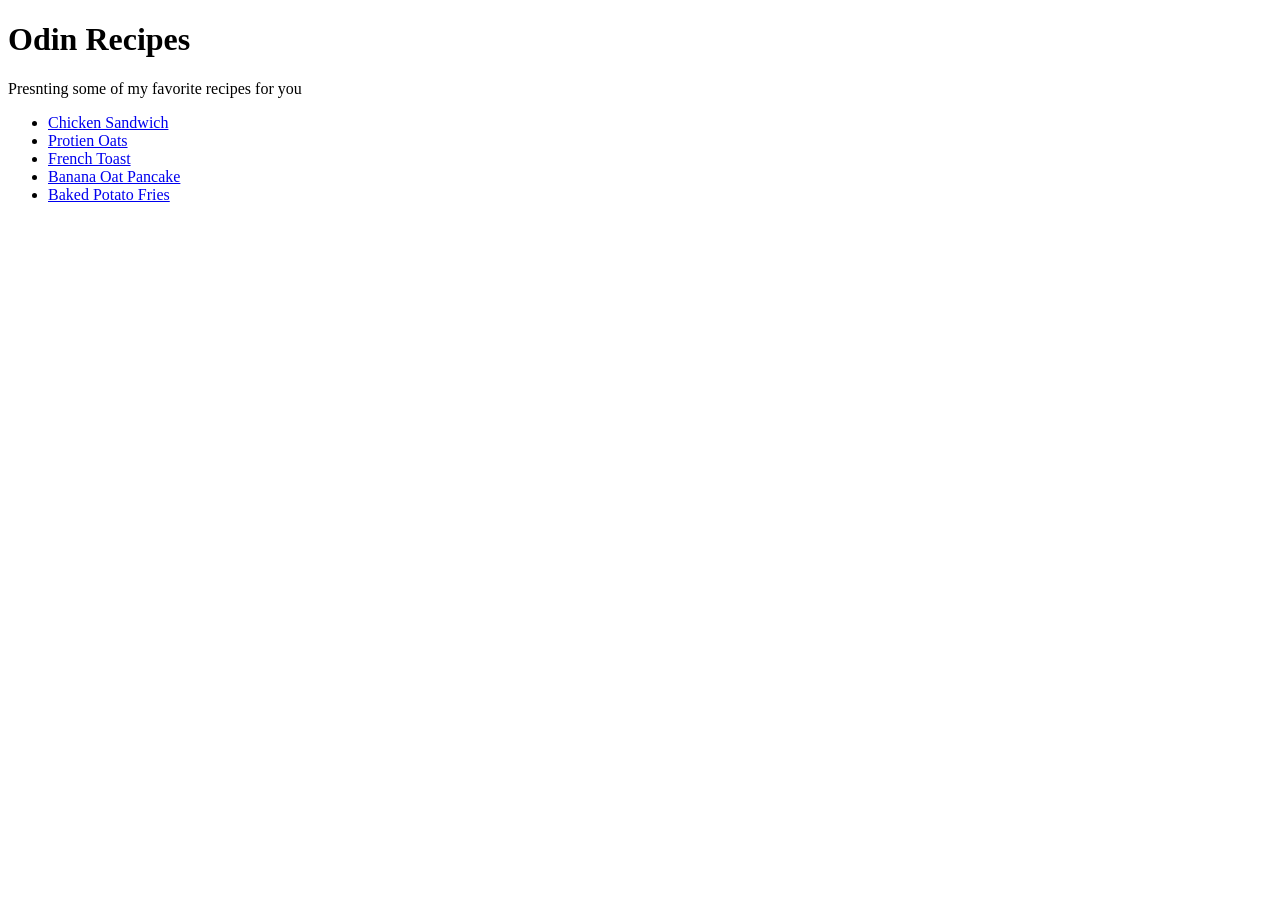
<file: index.html>
<!doctype html>
<html lang="en">
  <head>
    <meta charset="UTF-8" />
    <title>Odin recipes</title>
  </head>
  <body>
    <h1>Odin Recipes</h1>
    <p>Presnting some of my favorite recipes for you</p>

    <ul>
      <li><a href="./recipes/chicken-sandwich.html">Chicken Sandwich</a></li>
      <li><a href="./recipes/proats.html">Protien Oats</a></li>
      <li><a href="./recipes/french-toast.html">French Toast</a></li>
      <li><a href="./recipes/pancake.html">Banana Oat Pancake</a></li>
      <li><a href="./recipes/baked-potato-fries.html">Baked Potato Fries</a></li>
    </ul>
  </body>
</html>
</file>
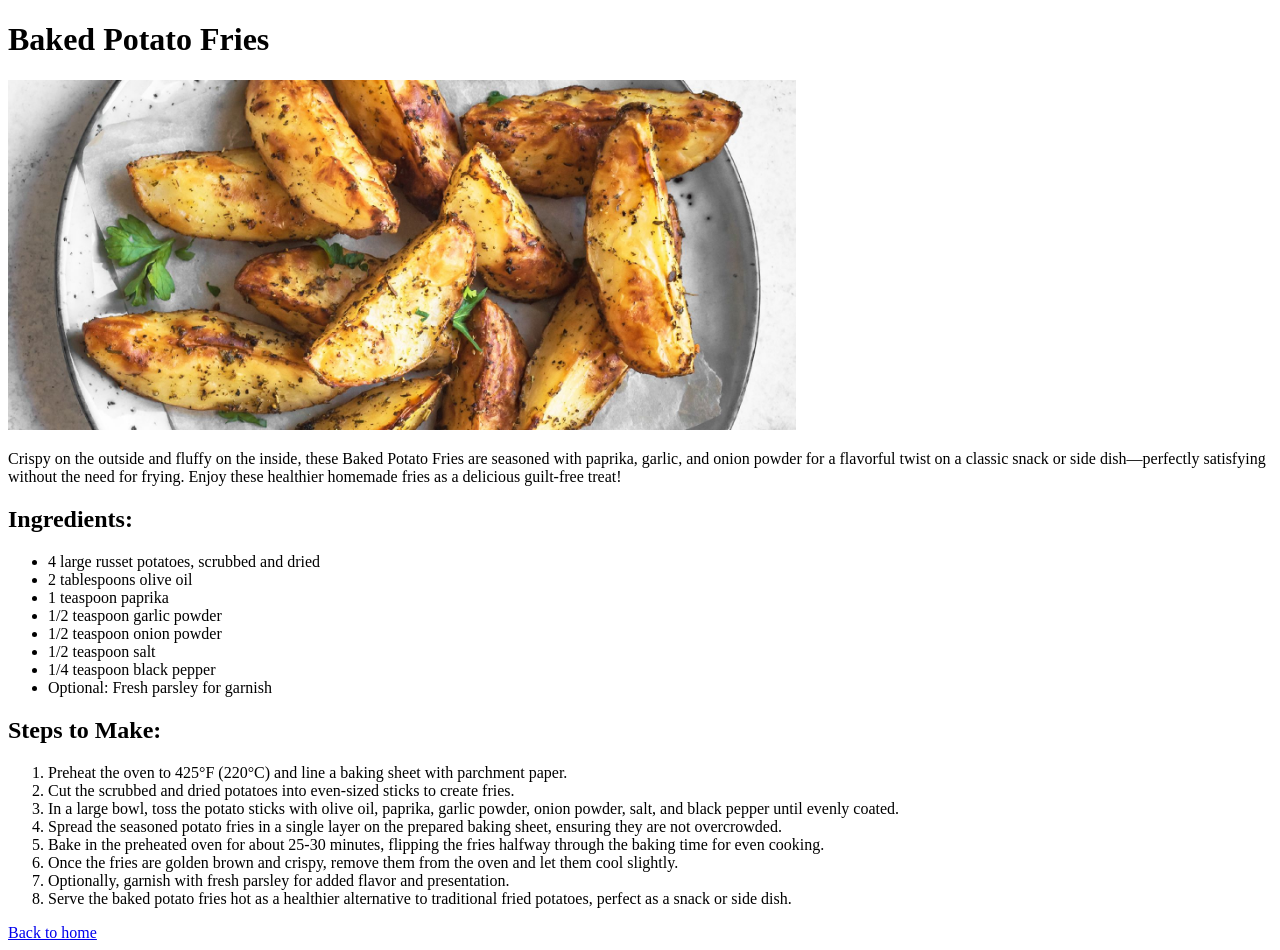
<file: recipes/baked-potato-fries.html>
<!DOCTYPE html>
<html lang="en">
  <head>
    <meta charset="UTF-8" />
    <meta name="viewport" content="width=device-width, initial-scale=1.0" />
    <title>Baked Potato Fries</title>
  </head>
  <body>
    <h1>Baked Potato Fries</h1>

    <img src="../assests/img/potato-fries.jpeg" alt="" / height="350">

    <p>
      Crispy on the outside and fluffy on the inside, these Baked Potato Fries
      are seasoned with paprika, garlic, and onion powder for a flavorful twist
      on a classic snack or side dish—perfectly satisfying without the need for
      frying. Enjoy these healthier homemade fries as a delicious guilt-free
      treat!
    </p>
    <h2>Ingredients:</h2>
    <ul>
      <li>4 large russet potatoes, scrubbed and dried</li>
      <li>2 tablespoons olive oil</li>
      <li>1 teaspoon paprika</li>
      <li>1/2 teaspoon garlic powder</li>
      <li>1/2 teaspoon onion powder</li>
      <li>1/2 teaspoon salt</li>
      <li>1/4 teaspoon black pepper</li>
      <li>Optional: Fresh parsley for garnish</li>
    </ul>

    <h2>Steps to Make:</h2>
    <ol>
      <li>
        Preheat the oven to 425°F (220°C) and line a baking sheet with parchment
        paper.
      </li>
      <li>
        Cut the scrubbed and dried potatoes into even-sized sticks to create
        fries.
      </li>
      <li>
        In a large bowl, toss the potato sticks with olive oil, paprika, garlic
        powder, onion powder, salt, and black pepper until evenly coated.
      </li>
      <li>
        Spread the seasoned potato fries in a single layer on the prepared
        baking sheet, ensuring they are not overcrowded.
      </li>
      <li>
        Bake in the preheated oven for about 25-30 minutes, flipping the fries
        halfway through the baking time for even cooking.
      </li>
      <li>
        Once the fries are golden brown and crispy, remove them from the oven
        and let them cool slightly.
      </li>
      <li>
        Optionally, garnish with fresh parsley for added flavor and
        presentation.
      </li>
      <li>
        Serve the baked potato fries hot as a healthier alternative to
        traditional fried potatoes, perfect as a snack or side dish.
      </li>
    </ol>
    <a href="../index.html">Back to home</a>
  </body>
</html>
</file>
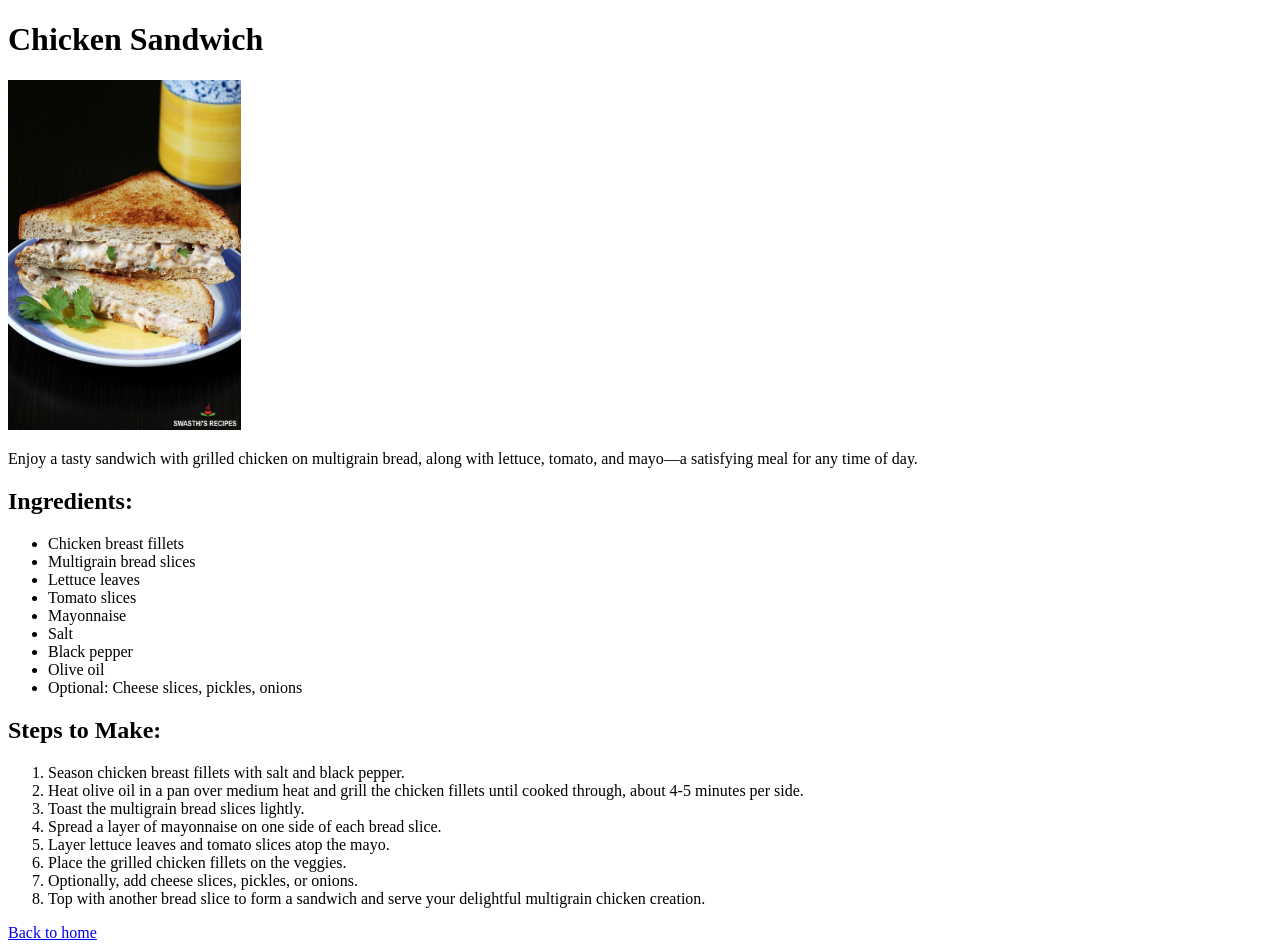
<file: recipes/chicken-sandwich.html>
<!DOCTYPE html>
<html lang="en">
  <head>
    <meta charset="UTF-8" />
    <meta name="viewport" content="width=device-width, initial-scale=1.0" />
    <title>Chicken Sandwich</title>
  </head>
  <body>
    <h1>Chicken Sandwich</h1>
    <img
      src="../assests/img/chicken-sandwich.jpg"
      alt="Chicken Sandwich"
      height="350"
    />

    <p>
      Enjoy a tasty sandwich with grilled chicken on multigrain bread, along
      with lettuce, tomato, and mayo—a satisfying meal for any time of day.
    </p>

    <h2>Ingredients:</h2>
    <ul>
      <li>Chicken breast fillets</li>
      <li>Multigrain bread slices</li>
      <li>Lettuce leaves</li>
      <li>Tomato slices</li>
      <li>Mayonnaise</li>
      <li>Salt</li>
      <li>Black pepper</li>
      <li>Olive oil</li>
      <li>Optional: Cheese slices, pickles, onions</li>
    </ul>

    <h2>Steps to Make:</h2>
    <ol>
      <li>Season chicken breast fillets with salt and black pepper.</li>
      <li>
        Heat olive oil in a pan over medium heat and grill the chicken fillets
        until cooked through, about 4-5 minutes per side.
      </li>
      <li>Toast the multigrain bread slices lightly.</li>
      <li>Spread a layer of mayonnaise on one side of each bread slice.</li>
      <li>Layer lettuce leaves and tomato slices atop the mayo.</li>
      <li>Place the grilled chicken fillets on the veggies.</li>
      <li>Optionally, add cheese slices, pickles, or onions.</li>
      <li>
        Top with another bread slice to form a sandwich and serve your
        delightful multigrain chicken creation.
      </li>
    </ol>
    <a href="../index.html">Back to home</a>
  </body>
</html>
</file>
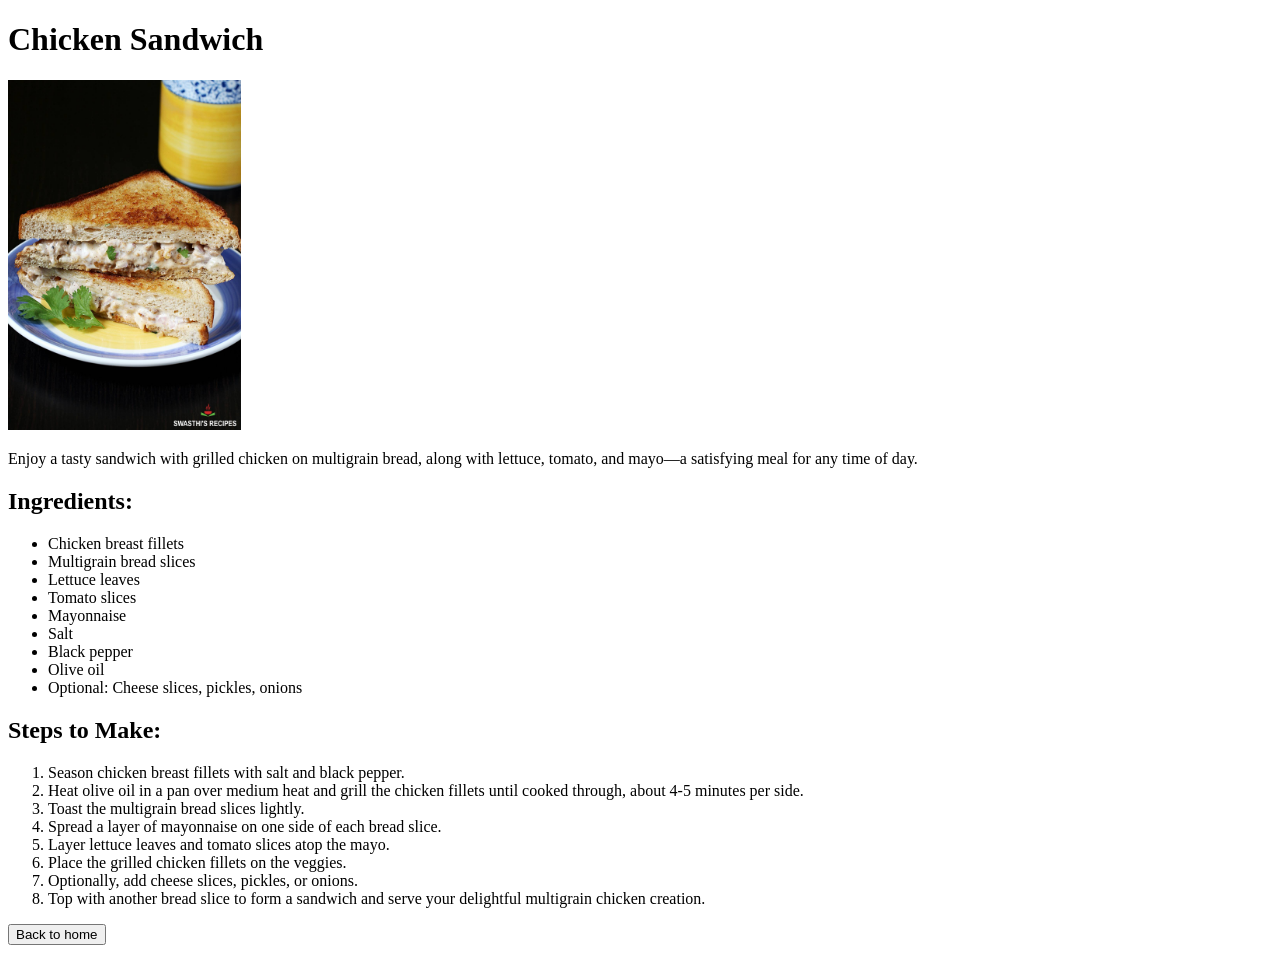
<file: recipes/chiken-sandwich.html>
<!DOCTYPE html>
<html lang="en">
  <head>
    <meta charset="UTF-8" />
    <meta name="viewport" content="width=device-width, initial-scale=1.0" />
    <title>Chicken Sandwich</title>
  </head>
  <body>
    <h1>Chicken Sandwich</h1>
    <img
      src="../assests/img/chicken-sandwich.jpg"
      alt="Chiken Sandwich"
      height="350"
    />

    <p>
      Enjoy a tasty sandwich with grilled chicken on multigrain bread, along
      with lettuce, tomato, and mayo—a satisfying meal for any time of day.
    </p>

    <h2>Ingredients:</h2>
    <ul>
      <li>Chicken breast fillets</li>
      <li>Multigrain bread slices</li>
      <li>Lettuce leaves</li>
      <li>Tomato slices</li>
      <li>Mayonnaise</li>
      <li>Salt</li>
      <li>Black pepper</li>
      <li>Olive oil</li>
      <li>Optional: Cheese slices, pickles, onions</li>
    </ul>

    <h2>Steps to Make:</h2>
    <ol>
      <li>Season chicken breast fillets with salt and black pepper.</li>
      <li>
        Heat olive oil in a pan over medium heat and grill the chicken fillets
        until cooked through, about 4-5 minutes per side.
      </li>
      <li>Toast the multigrain bread slices lightly.</li>
      <li>Spread a layer of mayonnaise on one side of each bread slice.</li>
      <li>Layer lettuce leaves and tomato slices atop the mayo.</li>
      <li>Place the grilled chicken fillets on the veggies.</li>
      <li>Optionally, add cheese slices, pickles, or onions.</li>
      <li>
        Top with another bread slice to form a sandwich and serve your
        delightful multigrain chicken creation.
      </li>
    </ol>
    <a href="../index.html"><button>Back to home</button></a>
  </body>
</html>
</file>
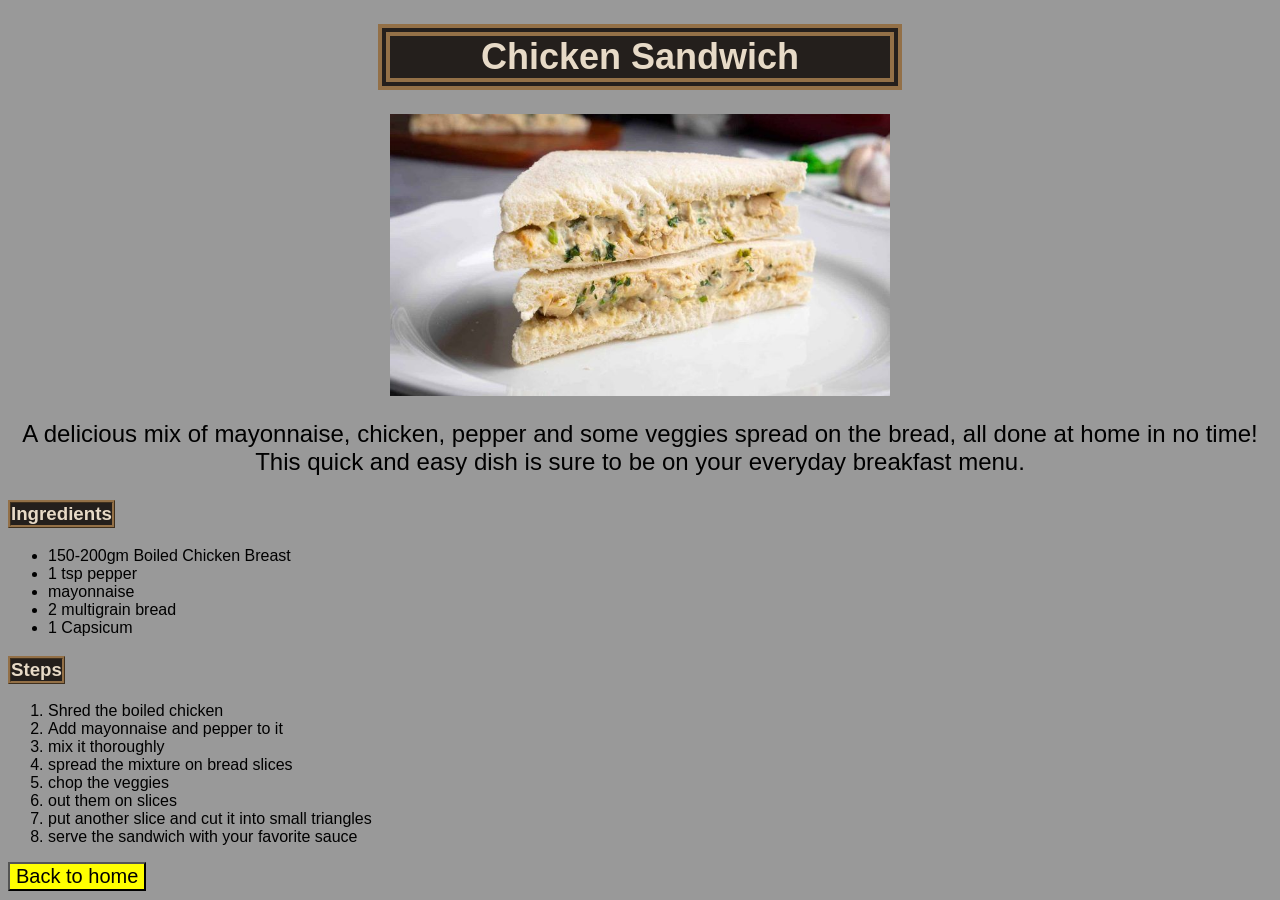
<file: recipes/chiken.html>
<!DOCTYPE html>
<html lang="en">
<head>
    <meta charset="UTF-8">
    <meta http-equiv="X-UA-Compatible" content="IE=edge">
    <meta name="viewport" content="width=device-width, initial-scale=1.0">
    <link rel="stylesheet" href="../style.css">
    <title>Chicken Sandwich</title>
</head>
<body>
    <h1>Chicken Sandwich</h1>
    <img src="../img/Chikens.jpg" alt="">
    <p>A delicious mix of mayonnaise, chicken, pepper and some veggies spread on the bread, all done at home in no time! This quick and easy dish is sure to be on your everyday breakfast menu.</p>

    <h3>Ingredients</h3>
    <ul>
        <li>150-200gm Boiled Chicken Breast</li>
        <li>1 tsp pepper</li>
        <li>mayonnaise</li>
        <li>2 multigrain bread</li>
        <li>1 Capsicum</li>
    </ul>

    <h3>Steps</h3>
    <ol>
        <li>Shred the boiled chicken</li>
        <li>Add mayonnaise and pepper to it</li>
        <li>mix it thoroughly</li>
        <li>spread the mixture on bread slices</li>
        <li>chop the veggies</li>
        <li>out them on slices</li>
        <li>put another slice and cut it into small triangles</li>
        <li>serve the sandwich with your favorite sauce</li>
    </ol>

<a href="../index.html"><button>Back to home</button></a>
</body>
</html>
</file>
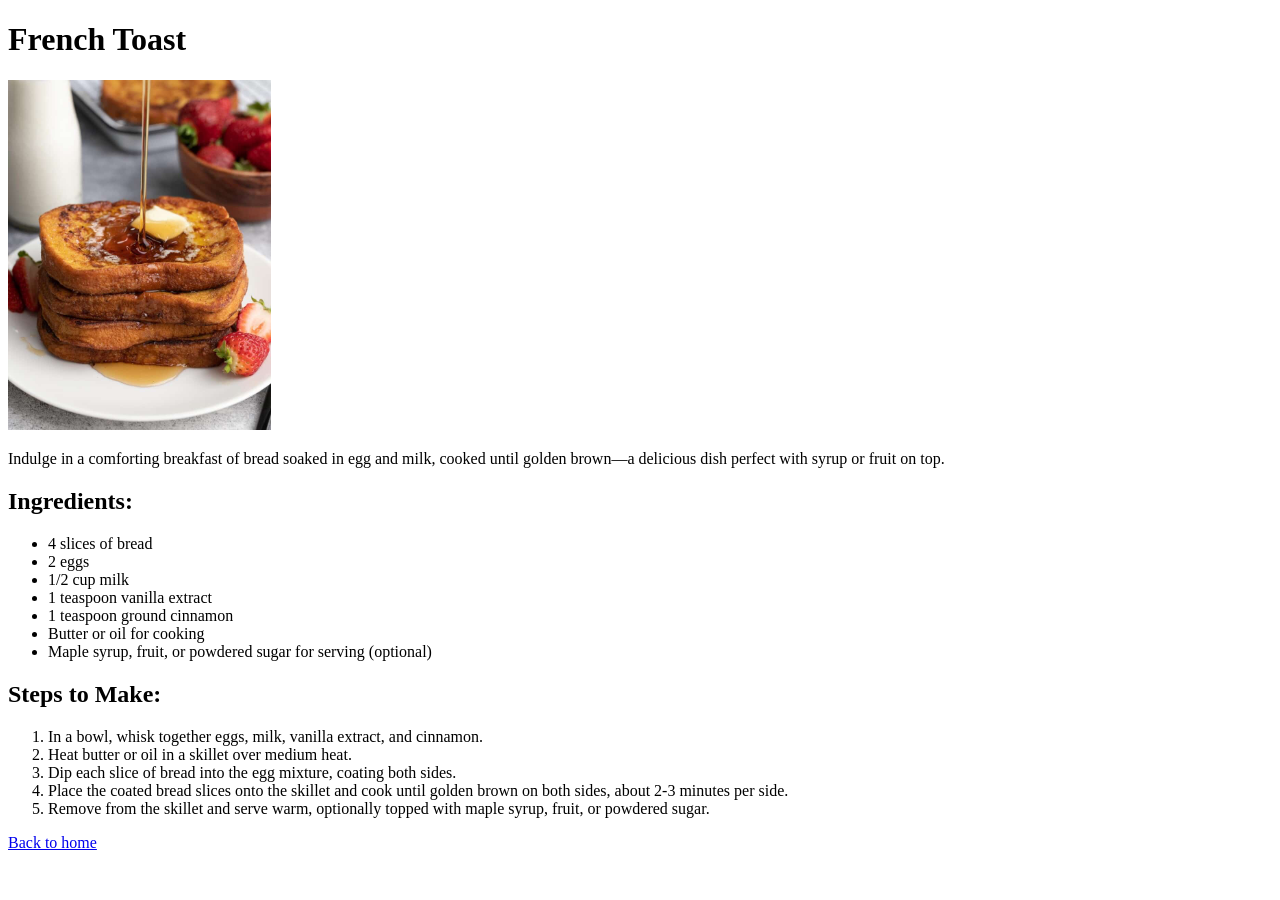
<file: recipes/french-toast.html>
<!DOCTYPE html>
<html lang="en">
  <head>
    <meta charset="UTF-8" />
    <meta name="viewport" content="width=device-width, initial-scale=1.0" />
    <title>French Toast</title>
  </head>
  <body>
    <h1>French Toast</h1>
    <img
      src="../assests/img/French-Toast.jpg"
      alt="French Toast"
      height="350"
    />

    <p>
      Indulge in a comforting breakfast of bread soaked in egg and milk, cooked
      until golden brown—a delicious dish perfect with syrup or fruit on top.
    </p>

    <h2>Ingredients:</h2>
    <ul>
      <li>4 slices of bread</li>
      <li>2 eggs</li>
      <li>1/2 cup milk</li>
      <li>1 teaspoon vanilla extract</li>
      <li>1 teaspoon ground cinnamon</li>
      <li>Butter or oil for cooking</li>
      <li>Maple syrup, fruit, or powdered sugar for serving (optional)</li>
    </ul>

    <h2>Steps to Make:</h2>
    <ol>
      <li>
        In a bowl, whisk together eggs, milk, vanilla extract, and cinnamon.
      </li>
      <li>Heat butter or oil in a skillet over medium heat.</li>
      <li>Dip each slice of bread into the egg mixture, coating both sides.</li>
      <li>
        Place the coated bread slices onto the skillet and cook until golden
        brown on both sides, about 2-3 minutes per side.
      </li>
      <li>
        Remove from the skillet and serve warm, optionally topped with maple
        syrup, fruit, or powdered sugar.
      </li>
    </ol>
    <a href="../index.html">Back to home</a>
  </body>
</html>
</file>
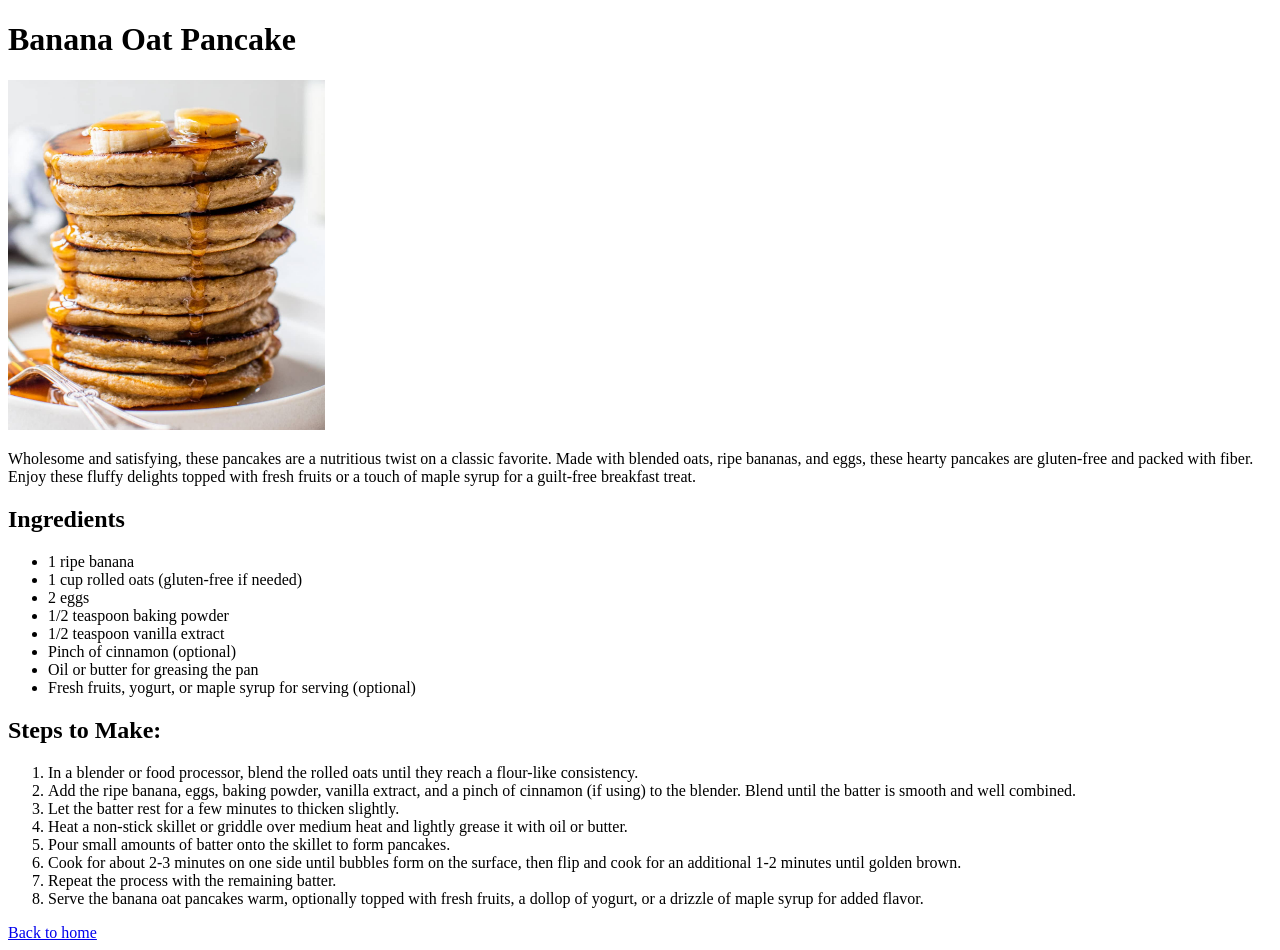
<file: recipes/pancake.html>
<!DOCTYPE html>
<html lang="en">
  <head>
    <meta charset="UTF-8" />
    <meta name="viewport" content="width=device-width, initial-scale=1.0" />
    <title>Banana Oats Pancake</title>
  </head>
  <body>
    <h1>Banana Oat Pancake</h1>

    <img
      src="../assests/img/Banana-Oatmeal-Pancakes.jpg"
      alt="pancake"
      height="350"
    />
    <p>
      Wholesome and satisfying, these pancakes are a nutritious twist on a
      classic favorite. Made with blended oats, ripe bananas, and eggs, these
      hearty pancakes are gluten-free and packed with fiber. Enjoy these fluffy
      delights topped with fresh fruits or a touch of maple syrup for a
      guilt-free breakfast treat.
    </p>

    <h2>Ingredients</h2>
    <ul>
      <li>1 ripe banana</li>
      <li>1 cup rolled oats (gluten-free if needed)</li>
      <li>2 eggs</li>
      <li>1/2 teaspoon baking powder</li>
      <li>1/2 teaspoon vanilla extract</li>
      <li>Pinch of cinnamon (optional)</li>
      <li>Oil or butter for greasing the pan</li>
      <li>Fresh fruits, yogurt, or maple syrup for serving (optional)</li>
    </ul>

    <h2>Steps to Make:</h2>
    <ol>
      <li>
        In a blender or food processor, blend the rolled oats until they reach a
        flour-like consistency.
      </li>
      <li>
        Add the ripe banana, eggs, baking powder, vanilla extract, and a pinch
        of cinnamon (if using) to the blender. Blend until the batter is smooth
        and well combined.
      </li>
      <li>Let the batter rest for a few minutes to thicken slightly.</li>
      <li>
        Heat a non-stick skillet or griddle over medium heat and lightly grease
        it with oil or butter.
      </li>
      <li>Pour small amounts of batter onto the skillet to form pancakes.</li>
      <li>
        Cook for about 2-3 minutes on one side until bubbles form on the
        surface, then flip and cook for an additional 1-2 minutes until golden
        brown.
      </li>
      <li>Repeat the process with the remaining batter.</li>
      <li>
        Serve the banana oat pancakes warm, optionally topped with fresh fruits,
        a dollop of yogurt, or a drizzle of maple syrup for added flavor.
      </li>
    </ol>

    <a href="../index.html">Back to home</a>
  </body>
</html>
</file>
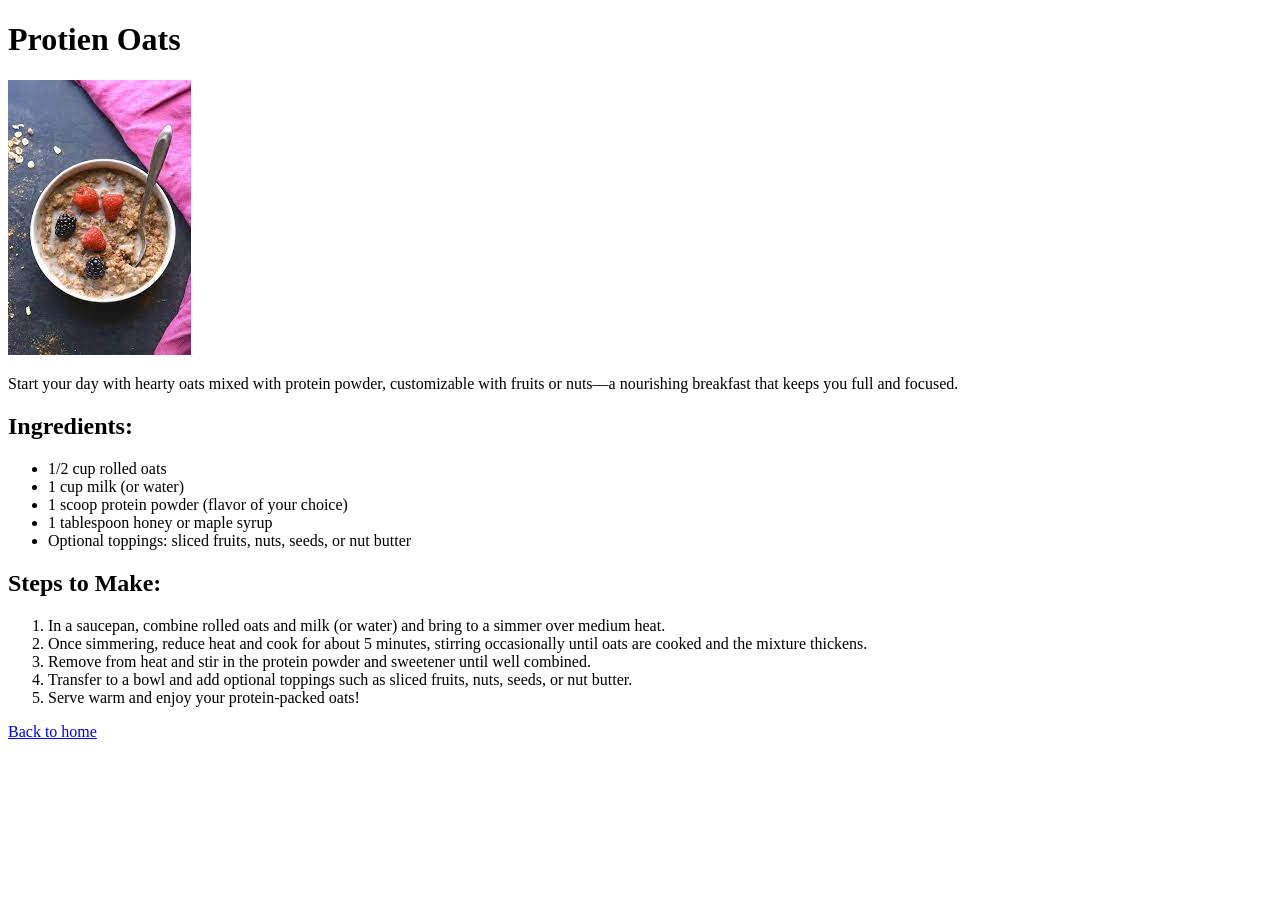
<file: recipes/proats.html>
<!DOCTYPE html>
<html lang="en">
  <head>
    <meta charset="UTF-8" />
    <meta name="viewport" content="width=device-width, initial-scale=1.0" />
    <title>Protien Oats</title>
  </head>
  <body>
    <h1>Protien Oats</h1>

    <img src="../assests/img/proats.jpeg" alt="Protien oats" />

    <p>
      Start your day with hearty oats mixed with protein powder, customizable
      with fruits or nuts—a nourishing breakfast that keeps you full and
      focused.
    </p>

    <h2>Ingredients:</h2>
    <ul>
      <li>1/2 cup rolled oats</li>
      <li>1 cup milk (or water)</li>
      <li>1 scoop protein powder (flavor of your choice)</li>
      <li>1 tablespoon honey or maple syrup</li>
      <li>Optional toppings: sliced fruits, nuts, seeds, or nut butter</li>
    </ul>

    <h2>Steps to Make:</h2>
    <ol>
      <li>
        In a saucepan, combine rolled oats and milk (or water) and bring to a
        simmer over medium heat.
      </li>
      <li>
        Once simmering, reduce heat and cook for about 5 minutes, stirring
        occasionally until oats are cooked and the mixture thickens.
      </li>
      <li>
        Remove from heat and stir in the protein powder and sweetener until well
        combined.
      </li>
      <li>
        Transfer to a bowl and add optional toppings such as sliced fruits,
        nuts, seeds, or nut butter.
      </li>
      <li>Serve warm and enjoy your protein-packed oats!</li>
    </ol>

    <a href="../index.html">Back to home</a>
  </body>
</html>
</file>
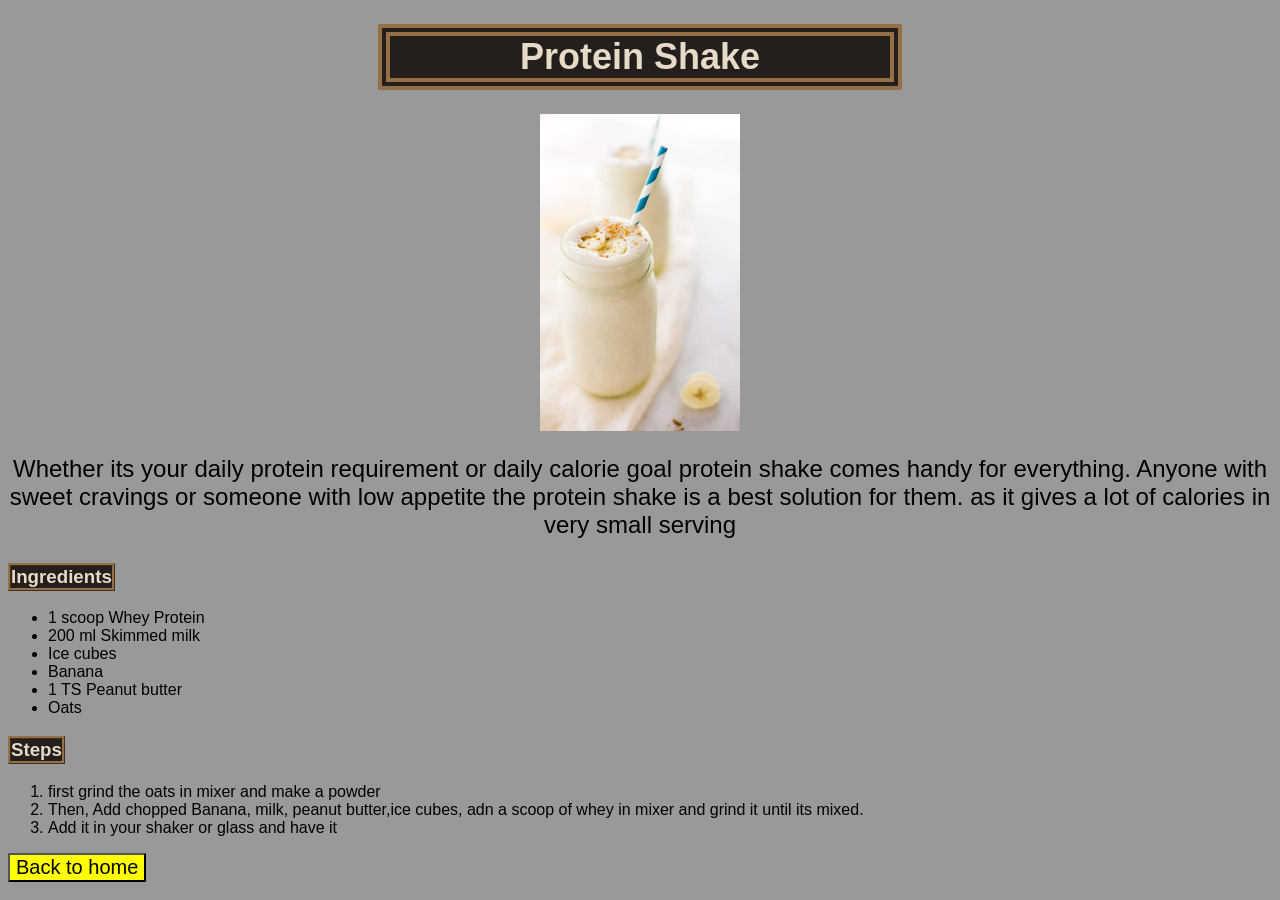
<file: recipes/protienshake.html>
<!DOCTYPE html>
<html lang="en">
<head>
    <meta charset="UTF-8">
    <meta http-equiv="X-UA-Compatible" content="IE=edge">
    <meta name="viewport" content="width=device-width, initial-scale=1.0">
    <link rel="stylesheet" href="../style.css">
    <title>Protein Shake </title>
</head>
<body>
    <h1>Protein Shake</h1>
    <img class ="small"src="../img/protein-shake.jpg" alt="">
    <p>Whether its your daily protein requirement or daily calorie goal protein shake comes handy for everything. Anyone with sweet cravings or someone with low appetite the protein shake is a best solution for them. as it gives a lot of calories in very small serving</p>

    <h3>Ingredients</h3>
    <ul>
        <li>1 scoop Whey Protein</li>
        <li>200 ml Skimmed milk</li>
        <li>Ice cubes</li>
        <li>Banana</li>
        <li>1 TS Peanut butter</li>
        <li>Oats</li>
    </ul>

    <h3>Steps</h3>
    <ol>
        <li>
            first grind the oats in mixer and make a powder
        </li>
        <li>
            Then, Add chopped Banana, milk, peanut butter,ice cubes, adn a scoop of whey in mixer and grind it until its mixed.
        </li>
        <li>
            Add it in your shaker or glass and have it
        </li>
    </ol>

    <a href="../index.html"><button>Back to home</button></a>
</body>
</html>
</file>
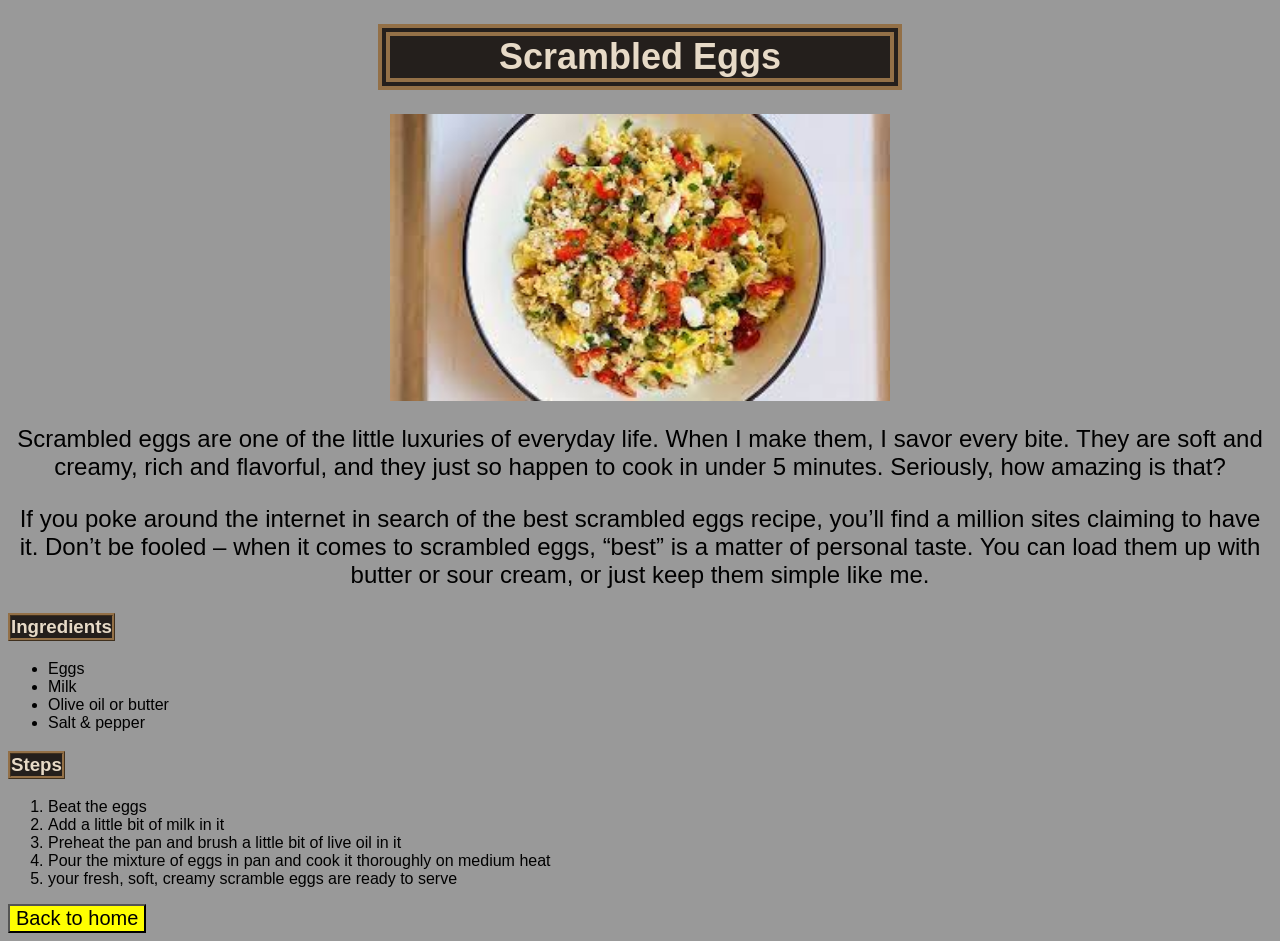
<file: recipes/scrambleegg.html>
<!DOCTYPE html>
<html lang="en">
<head>
    <meta charset="UTF-8">
    <meta http-equiv="X-UA-Compatible" content="IE=edge">
    <meta name="viewport" content="width=device-width, initial-scale=1.0">
    <link rel="stylesheet" href="../style.css">
    <title>Scrambled Eggs</title>
</head>
<body>
    <h1>Scrambled Eggs</h1>
    <img src="../img/eggs.jpeg" alt="">
    <p>Scrambled eggs are one of the little luxuries of everyday life. When I make them, I savor every bite. They are soft and creamy, rich and flavorful, and they just so happen to cook in under 5 minutes. Seriously, how amazing is that?</p>
    <p>If you poke around the internet in search of the best scrambled eggs recipe, you’ll find a million sites claiming to have it. Don’t be fooled – when it comes to scrambled eggs, “best” is a matter of personal taste. You can load them up with butter or sour cream, or just keep them simple like me.</p>

    <h3>Ingredients</h3>
    <ul>
        <li>Eggs</li>
        <li>Milk</li>
        <li>Olive oil or butter</li>
        <li>Salt & pepper</li>
    </ul>

    <h3>Steps</h3>
    <ol>
        <li>Beat the eggs</li>
        <li>Add a little bit of milk in it</li>
        <li>Preheat the pan and brush a little bit of live oil in it</li>
        <li>Pour the mixture of eggs in pan and cook it thoroughly on medium heat</li>
        <li>your fresh, soft, creamy scramble eggs are ready to serve</li>
    </ol>

    <a href="../index.html"><Button>Back to home</Button></a>
</body>
</html>
</file>
<file: style.css>
* {
  background-color: #999999;
  font-family: Verdana, Geneva, Tahoma, sans-serif;
}

h1 {
  color: #e7dac7;
  text-align: center;
  width: 500px;
  margin-left: auto;
  margin-right: auto;
  border: 12px double #937047;
  background-color: #241f1c;
  font-size: 36px;
  font-weight: bolder;
  font-weight: bolder;
}
img {
  display: block;
  margin-left: auto;
  margin-right: auto;
  height: auto;
  width: 500px;
}
h3 {
  background-color: #241f1c;
  width: fit-content;
  color: #e7dac7;
  border: 3px ridge #937047;
}
p {
  text-align: center;
  font-size: 24px;
}
button {
  background-color: yellow;
  color: black;
  font-size: 20px;
}
.small {
  height: auto;
  width: 200px;
}
ul.ol {
  font-size: 18px;
}
</file>
